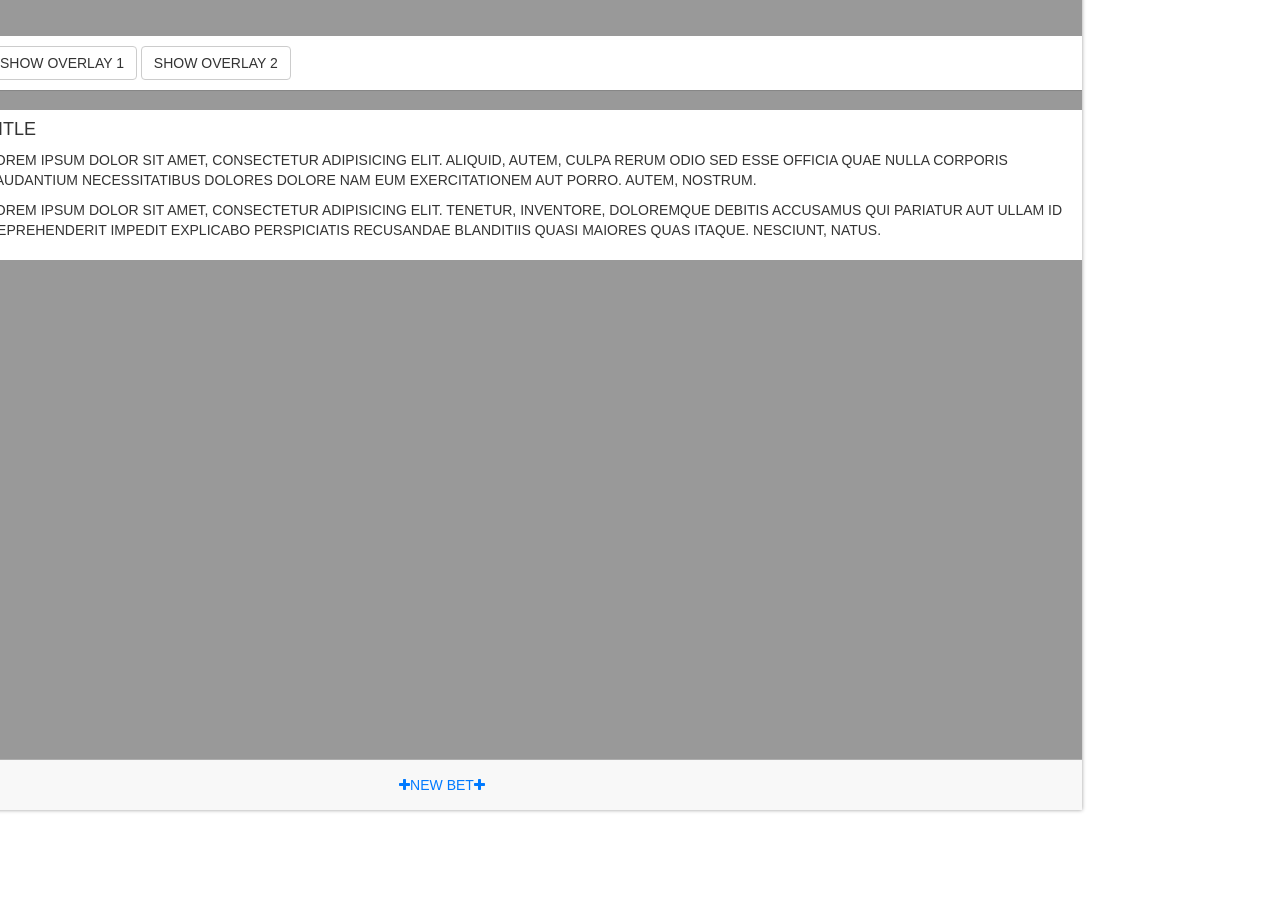
<file: index.html>
<!DOCTYPE html>

<html ng-app="betApp"> <!-- ng-app used for angular -->
<head>
    <meta charset="utf-8" />
    <meta name="format-detection" content="telephone=no" />
    <!-- WARNING: for iOS 7, remove the width=device-width and height=device-height attributes. See https://issues.apache.org/jira/browse/CB-4323 -->
    <meta name="viewport" content="user-scalable=no, initial-scale=1, maximum-scale=1, minimum-scale=1, width=device-width, height=device-height, target-densitydpi=device-dpi" />

    <link rel="stylesheet" type="text/css" href="css/index.css" />
    <link rel="stylesheet" type="text/css" href="css/mobile-angular-ui-base.min.css" />
    <link rel="stylesheet" type="text/css" href="css/mobile-angular-ui-desktop.min.css" />
    <link rel="stylesheet" type="text/css" href="css/mobile-angular-ui-print.min.css" />

    <title>BetBox</title>
</head>

<body ng-controller="AppCtrl">


<!-- NEW BET OVERLAY -->

<div class="overlay ng-scope" id="new-bet-mod" toggleable="" parent-active-class="overlay-in" active-class="overlay-show">
    <div class="overlay-inner">
        <div class="overlay-background"></div>
        <div class="overlay-content">
            <div class="overlay-body">

                <h4 class="overlay-title">New Bet</h4>
                <div class="form-group container-fluid">
                    <div class="row">
                        <div class="col-sm-10">
                            <textarea type="text" ng-model="bets.bet" placeholder="What's your bet?" rows="4" bs-input="" class="ng-scope ng-pristine ng-valid form-control"></textarea>
                            <input type="text" placeholder="Who you betting?" ng-model="bets.name" label="" bs-input="" class="ng-pristine ng-valid needsclick form-control">
                        </div>
                    </div>
                </div>
                <p>
                    <span ng-show="newBetForm.$invalid && newBetForm.$dirty">
			      		Both bet content and participants fields are required.
			      	</span>
                </p>
                <p toggle="off" bubble="" target="new-bet-mod">
                    <span class="btn btn-primary" ng-disabled="newBetForm.$invalid" ng-click="SaveBet()" >Save Bet</span>
                    <span class="btn btn-default" ng-click="cancelBet()" >Cancel</span>
                </p>

            </div>
        </div>
    </div>
</div>
<!-- END NEW BET OVERLAY -->

<!-- USER LOGIN OVERLAY -->

<div class="overlay ng-scope" id="validation_form" toggleable="" parent-active-class="overlay-in" active-class="overlay-show">
    <div class="overlay-inner">
        <div class="overlay-background"></div>
        <div class="overlay-content">
            <div class="overlay-body">

                <h4 class="overlay-title">New Bet</h4>
                <div class="form-group container-fluid">
                    <div class="row">
                        <div class="col-sm-10">
                            <input type="email" ng-model="user.mail" placeholder="Enter email" bs-input="" class="ng-scope ng-pristine ng-valid form-control" required/>
                            <input type="password" class="ng-pristine ng-valid needsclick form-control" ng-minlength="4" ng-model="user.password" placeholder="Password" required />

                        </div>
                    </div>
                </div>
                <p>
					<span ng-show="authForm.$invalid && authForm.$dirty">
			      			Email and Password fields are required.
				  	</span>
                </p>
                <p toggle="off" bubble="" target="validation_form">
                    <span class="btn btn-primary" ng-disabled="authForm.$invalid" ng-click="submitToken($event)">Login</span>
                    <span class="btn btn-default" ng-click="loadAndShowRegistrationPage()">New User</span>
                </p>

            </div>
        </div>
    </div>
</div>
<!-- END USER LOGIN OVERLAY -->

<!-- NEW USER OVERLAY -->

<div class="overlay ng-scope" id="new_user_form" toggleable="" parent-active-class="overlay-in" active-class="overlay-show">
    <div class="overlay-inner">
        <div class="overlay-background"></div>
        <div class="overlay-content">
            <div class="overlay-body">

                <h4 class="overlay-title">New Bet</h4>
                <div class="form-group container-fluid">
                    <div class="row">
                        <div class="col-sm-10">
                            <input type="email" ng-model="user.mail" placeholder="Enter email" bs-input="" class="ng-scope ng-pristine ng-valid form-control" required/>
                            <input type="password" class="ng-pristine ng-valid needsclick form-control" ng-minlength="4" ng-model="user.password" placeholder="Password" required />

                        </div>
                    </div>
                </div>
                <p>
					<span ng-show="authForm.$invalid && authForm.$dirty">
			      			Email and Password fields are required.
				  	</span>
                </p>
                <p toggle="off" bubble="" target="new_user_form">
                    <span class="btn btn-primary" ng-disabled="authForm.$invalid" ng-click="registerUser($event)">Add User</span>
                    <span class="btn btn-default" ng-click="loadAndShowLoginPage()">Cancel</span>
                </p>

            </div>
        </div>
    </div>
</div>
<!-- END NEW USER OVERLAY -->




<div class="app has-navbar-top has-navbar-bottom">
    <!-- Navbar -->
    <div class="navbar navbar-app navbar-absolute-top">

        <div class="navbar-brand navbar-brand-center" yield-to="title">
            <span class="ng-scope">Overlays</span>
        </div>

        <div class="btn-group pull-left">
            <div ng-click="toggle('mainSidebar')" class="btn btn-navbar sidebar-toggle">
                <i class="fa fa-bars"></i> Menu
            </div>
        </div>

        <div class="btn-group pull-right" yield-to="navbarAction">
            <div ng-click="toggle('rightSidebar')" class="btn btn-navbar ng-scope">
                <i class="fa fa-comment"></i> Chat
            </div>
        </div>
    </div>

    <div class="navbar navbar-app navbar-absolute-bottom">
        <div class="btn-group justified">
            <a href="#new-bet-mod" class="btn btn-navbar" toggle="on"> <i class="fa fa-plus fa-navbar"></i>New Bet<i class="fa fa-plus fa-navbar"></i></a>

        </div>
    </div>

    <div class="app-body" ng-class="{loading: loading}">
        <div ng-show="loading" class="app-content-loading ng-hide">
            <i class="fa fa-spinner fa-spin loading-spinner"></i>
        </div>


        <!-- NG VIEW END-->

        <div class="app-content ng-scope" ng-hide="loading">


            <div class="scrollable ng-scope" style="max-height:99999px">
                <div class="scrollable-content" style="overflow: auto; -webkit-overflow-scrolling: touch;">
                    <div class="section section-break container">
                        <a href="#overlay1" class="btn btn-default" toggle="on">Show Overlay 1</a>
                        <a href="#overlay2" class="btn btn-default" toggle="on">Show Overlay 2</a>
                    </div>

                    <div class="section container">
                        <h4>Title</h4>
                        <p>Lorem ipsum dolor sit amet, consectetur adipisicing elit. Aliquid, autem, culpa rerum odio sed esse officia quae nulla corporis laudantium necessitatibus dolores dolore nam eum exercitationem aut porro. Autem, nostrum.</p>
                        <p>Lorem ipsum dolor sit amet, consectetur adipisicing elit. Tenetur, inventore, doloremque debitis accusamus qui pariatur aut ullam id reprehenderit impedit explicabo perspiciatis recusandae blanditiis quasi maiores quas itaque. Nesciunt, natus.</p>
                    </div>
                </div>
            </div>

        </div>

        <!-- NG VIEW END-->


    </div>
</div>

<!-- Vendor Scripts-->
<!--
<script type="text/javascript" src="cordova.js"></script>
-->
<script type="text/javascript" src="js/vendor/jquery-2.0.3.min.js"></script>
<script type="text/javascript" src="js/vendor/angular.min.js"></script>
<script type="text/javascript" src="js/vendor/angular-route.min.js"></script>

<script type="text/javascript" src="js/angular/Controller.js"></script>
<script type="text/javascript" src="js/vendor/mobile-angular-ui.min.js"></script>
<script type="text/javascript" src="js/vendor/mobile-angular-ui-touch-fastclick.min.js"></script>
<script type="text/javascript" src="js/vendor/mobile-angular-ui-scrollable-overthrow.min.js"></script>
</body>
</html>
</file>
<file: css/index.css>
/*
 * Licensed to the Apache Software Foundation (ASF) under one
 * or more contributor license agreements.  See the NOTICE file
 * distributed with this work for additional information
 * regarding copyright ownership.  The ASF licenses this file
 * to you under the Apache License, Version 2.0 (the
 * "License"); you may not use this file except in compliance
 * with the License.  You may obtain a copy of the License at
 *
 * http://www.apache.org/licenses/LICENSE-2.0
 *
 * Unless required by applicable law or agreed to in writing,
 * software distributed under the License is distributed on an
 * "AS IS" BASIS, WITHOUT WARRANTIES OR CONDITIONS OF ANY
 * KIND, either express or implied.  See the License for the
 * specific language governing permissions and limitations
 * under the License.
 */
* {
    -webkit-tap-highlight-color: rgba(0,0,0,0); /* make transparent link selection, adjust last value opacity 0 to 1.0 */
}

body {
    -webkit-touch-callout: none;                /* prevent callout to copy image, etc when tap to hold */
    -webkit-text-size-adjust: none;             /* prevent webkit from resizing text to fit */
    -webkit-user-select: none;                  /* prevent copy paste, to allow, change 'none' to 'text' */
    background-attachment:fixed;
    font-family:'HelveticaNeue-Light', 'HelveticaNeue', Helvetica, Arial, sans-serif;
    font-size:12px;
    height:100%;
    margin:0px;
    padding:0px;
    text-transform:uppercase;
    width:100%;
}

/* Landscape layout (with min-width) */
@media screen and (min-aspect-ratio: 1/1) and (min-width:400px) {
    .app {
        background-position:left center;
        padding:75px 0px 75px 170px;  /* padding-top + padding-bottom + text area = image height */
        margin:-90px 0px 0px -198px;  /* offset vertical: half of image height */
                                      /* offset horizontal: half of image width and text area width */
    }
}
</file>
<file: css/mobile-angular-ui-desktop.min.css>
@media (min-width:900px){.sidebar-toggle{display:none}.navbar-brand-center{text-align:left}.sidebar-left{left:0;display:block;width:280px}.sidebar-right{right:0;left:auto;display:block;width:280px}.sidebar-left-in .sidebar-right,.sidebar-right-in .sidebar-left{-webkit-transform:translate3d(0,0,0);-moz-transform:translate3d(0,0,0);transform:translate3d(0,0,0)}.has-sidebar-left .app,.sidebar-left-in .app{position:relative;left:0;width:auto;margin-left:280px;-webkit-transform:translate3d(0,0,0);-moz-transform:translate3d(0,0,0);transform:translate3d(0,0,0);-webkit-transition:-webkit-transform 0 ease;-moz-transition:-moz-transform 0 ease;transition:transform 0 ease}.sidebar-right-in .app{position:relative;right:0;width:auto;margin-right:280px;-webkit-transform:translate3d(0,0,0);-moz-transform:translate3d(0,0,0);transform:translate3d(0,0,0);-webkit-transition:-webkit-transform 0 ease;-moz-transition:-moz-transform 0 ease;transition:transform 0 ease}}
</file>
<file: css/mobile-angular-ui-print.min.css>
@media print{.hidden-print,td.hidden-print,th.hidden-print,tr.hidden-print{display:none!important}td.visible-print,th.visible-print{display:table-cell!important}tr.visible-print{display:table-row!important}table.visible-print{display:table}.visible-print{display:block!important}}
</file>
